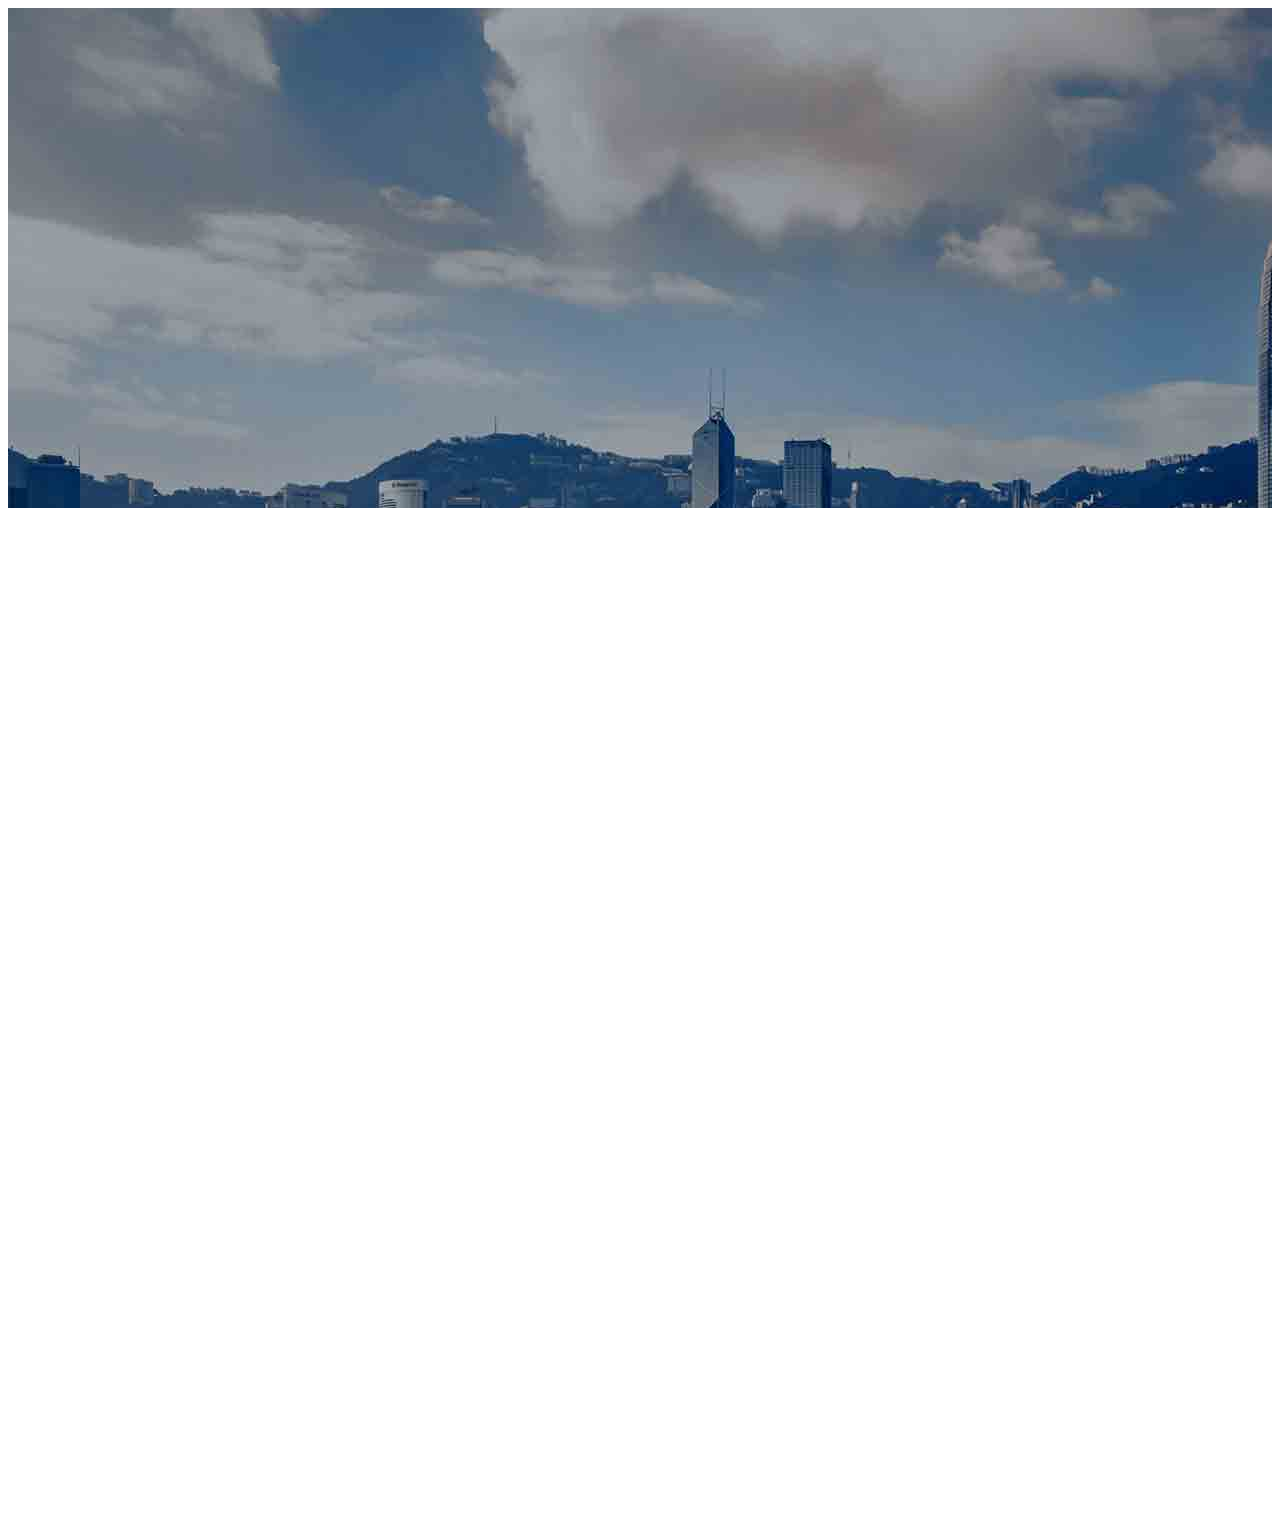
<file: index.html>
<!DOCTYPE html>
<html lang="zh">
<head>
	<meta charset="UTF-8">
	<meta name="viewport" content="width=device-width, user-scalable=no, initial-scale=1.0, maximum-scale=1.0, minimum-scale=1.0">
    <meta http-equiv="X-UA-Compatible" content="IE=edge,chrome=1">
    <meta name='renderer' content='webkit'/>
	<title>Document</title>
	<style>
		div{
			width: 100%;
			height: 500px;
			background: url("jxddbt.jpg") no-repeat;
			background-attachment: fixed;
		}
		p{
			height: 1000px;
		}
	</style>
</head>
<body>
	<div></div>
	<p></p>
</body>
</html>
</file>
